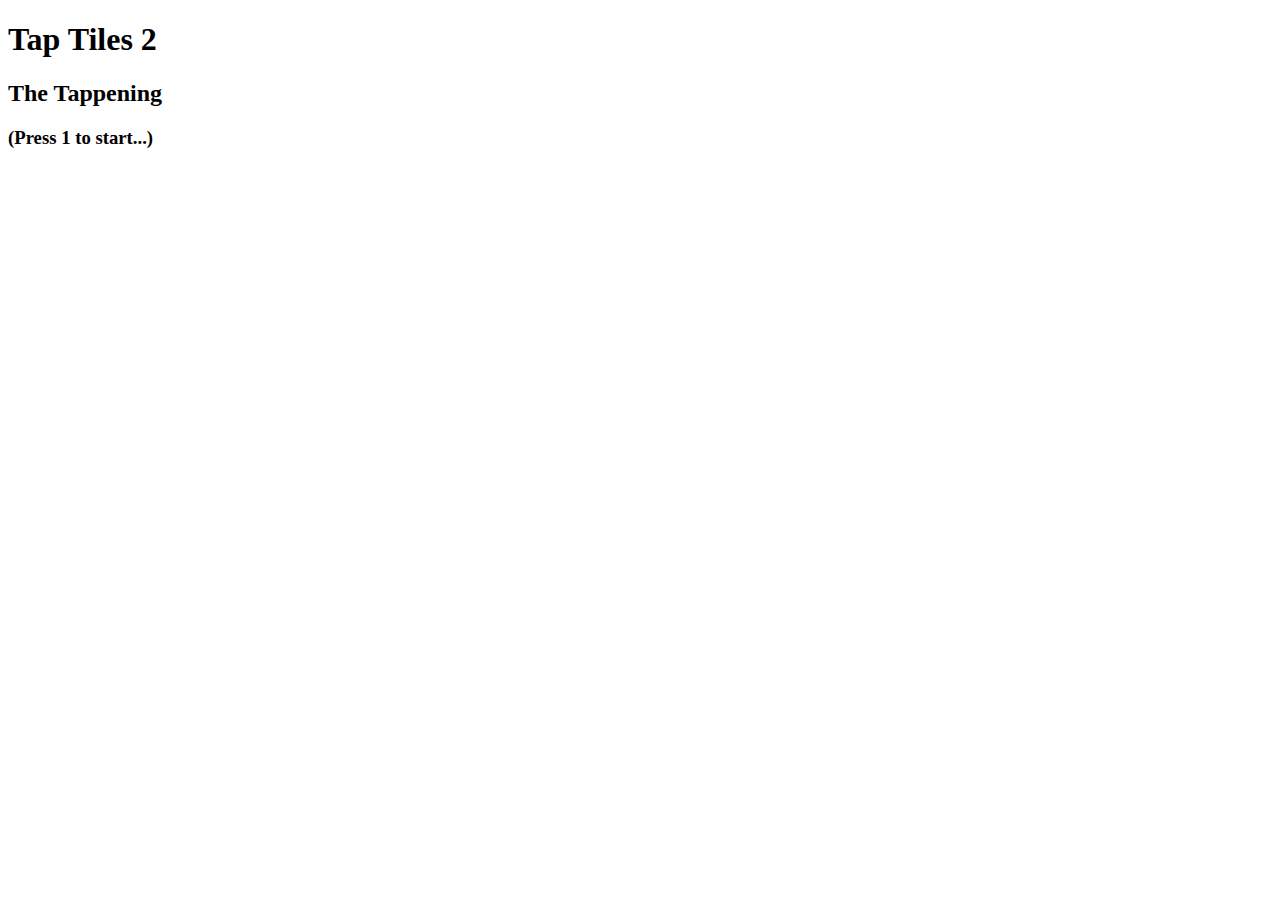
<file: taptiles2/index.html>
<!DOCTYPE html>
<html lang="en">
    <head>
        <meta charset="UTF-8">
        <title>test</title>
        <link rel="stylesheet" href="styles.css">
        <script src="app.js"></script>
    </head>

    <body>
      <div id="startScreen"  style="display: block;">
        <div>
          <h1>Tap Tiles 2</h1>
          <h2>The Tappening</h2>
        </div>
        <div>
          <h3>
            (Press 1 to start...)
          </h3>
        </div>
      </div>
      <div id="gameScreen" style="display: none;">
        <div id="gameButtons">
          <div class="row">
              <div class="column" onclick="playerPress('1')">
                <img  id="button1" src="images/button_BLUE.png" style="width:100%"> 
              </div>
              <div class="column" onclick="playerPress('2')">
                <img id="button2" src="images/button_BLUE.png" style="width:100%">
              </div>
              <div class="column"  onclick="playerPress('3')">
                <img id="button3" src="images/button_BLUE.png" style="width:100%">
              </div>
            </div>
            <div class="row">
              <div class="column"  onclick="playerPress('4')">
                <img id="button4" src="images/button_BLUE.png" style="width:100%">
              </div>
              <div class="column"  onclick="playerPress('5')">
                <img id="button5" src="images/button_BLUE.png" style="width:100%">
              </div>
              <div class="column"  onclick="playerPress('6')">
                <img id="button6" src="images/button_BLUE.png" style="width:100%">
              </div>
            </div>
            <div class="row">
              <div class="column"  onclick="playerPress('7')">
                <img id="button7" src="images/button_BLUE.png" style="width:100%">
              </div>
              <div class="column"  onclick="playerPress('8')">
                <img id="button8" src="images/button_BLUE.png" style="width:100%">
              </div>
              <div class="column"  onclick="playerPress('9')">
                <img id="button9" src="images/button_BLUE.png" style="width:100%">
              </div>
            </div>
            <!-- <b id="scoreText">Score:
              <div id="scoreText">
              </div>
            </b> -->
          </div>
      </div>
      <div id="gameOverScreen" style="display: none;">
        <h1>
          You lost!
        </h1>
        <h2 id="finalScoreText">
        </h2>
      </div>
    </body>
</html>
</file>
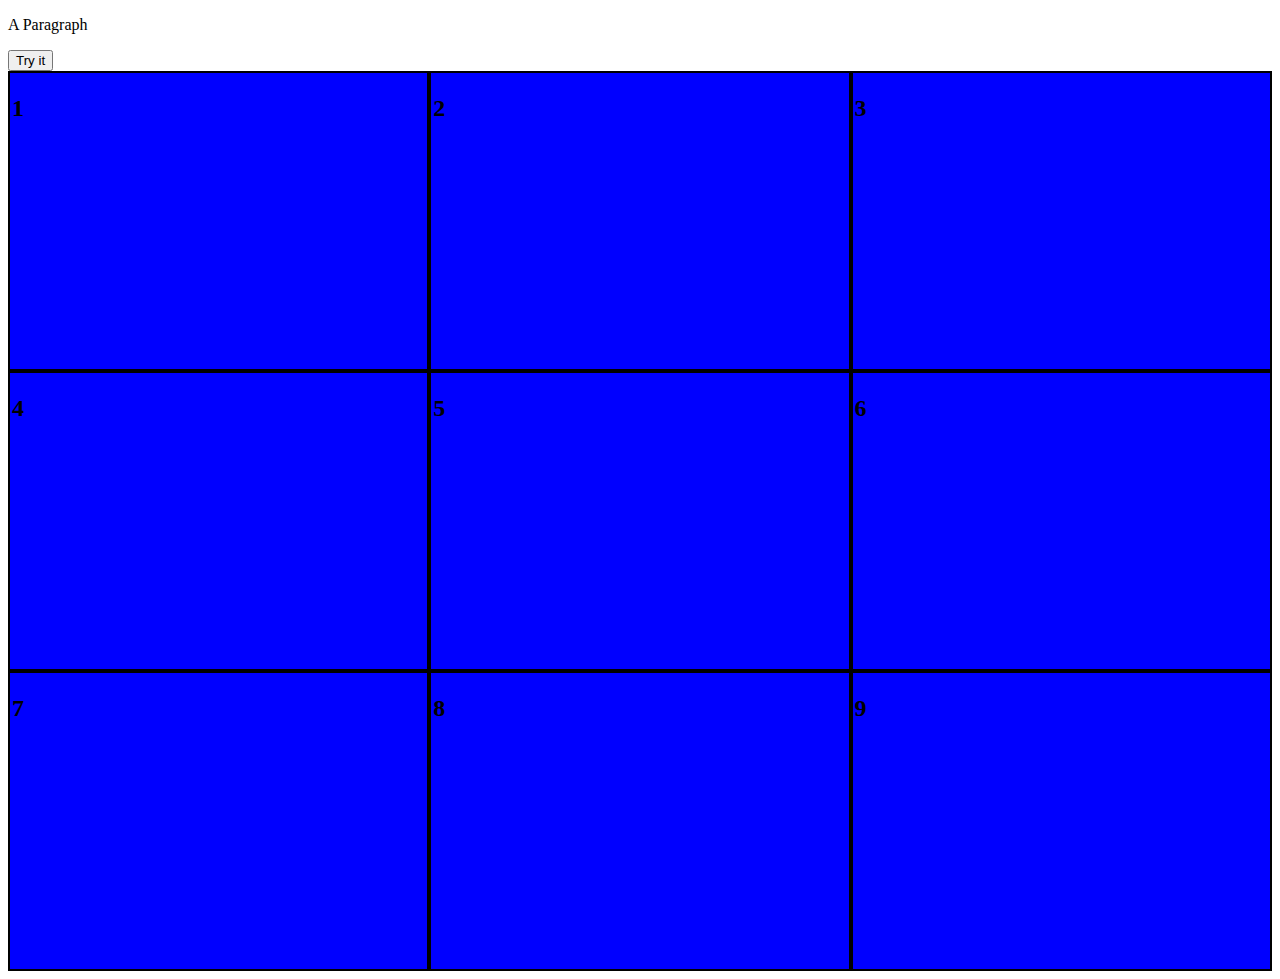
<file: thepage.html>
<!DOCTYPE html>
<html lang="en">
    <head>
        <meta charset="UTF-8">
        <title>test</title>
        <link rel="stylesheet" href="styles.css">
        <script src="thescript.js"></script>
    </head>

    <body>
        <p id="demo">A Paragraph</p>

<button type="button" onclick="myFunction()">Try it</button>

<!-- <div id="button1" class="square"></div>
<div id="button2" class="square"></div>
<div id="button3" class="square"></div>
<div id="button4" class="square"></div>
<div id="button5" class="square"></div>
<div id="button6" class="square"></div>
<div id="button7" class="square"></div>
<div id="button8" class="square"></div>
<div id="button9" class="square"></div> -->
<div class="row">
    <div id="button1" class="column" onclick="playerPress('1')">
      <h2>1</h2>
    </div>
    <div id="button2" class="column" onclick="playerPress('2')">
      <h2>2</h2>
    </div>
    <div id="button3" class="column"  onclick="playerPress('3')">
      <h2>3</h2>
    </div>
  </div>
  <div class="row">
    <div id="button4" class="column"  onclick="playerPress('4')">
      <h2>4</h2>
    </div>
    <div id="button5" class="column"  onclick="playerPress('5')">
      <h2>5</h2>
    </div>
    <div id="button6" class="column"  onclick="playerPress('6')">
      <h2>6</h2>
    </div>
  </div>
  <div class="row">
    <div id="button7" class="column"  onclick="playerPress('7')">
      <h2>7</h2>
    </div>
    <div id="button8" class="column"  onclick="playerPress('8')">
      <h2>8</h2>
    </div>
    <div id="button9" class="column"  onclick="playerPress('9')">
      <h2>9</h2>
    </div>
  </div>
  
        <!-- <img id="image" src="foto1.jpg">

        <script type = "text/javascript">
            var image = document.getElementById("image");
            var currentPos = 0;
            var images = ["foto1.jpg", "foto2.jpg", "foto3.jpg"]

            function volgendefoto() {
                if (++currentPos >= images.length)
                    currentPos = 0;

                image.src = images[currentPos];
            }

            setInterval(volgendefoto, 3000);
        </script> -->
    </body>
</html>
</file>
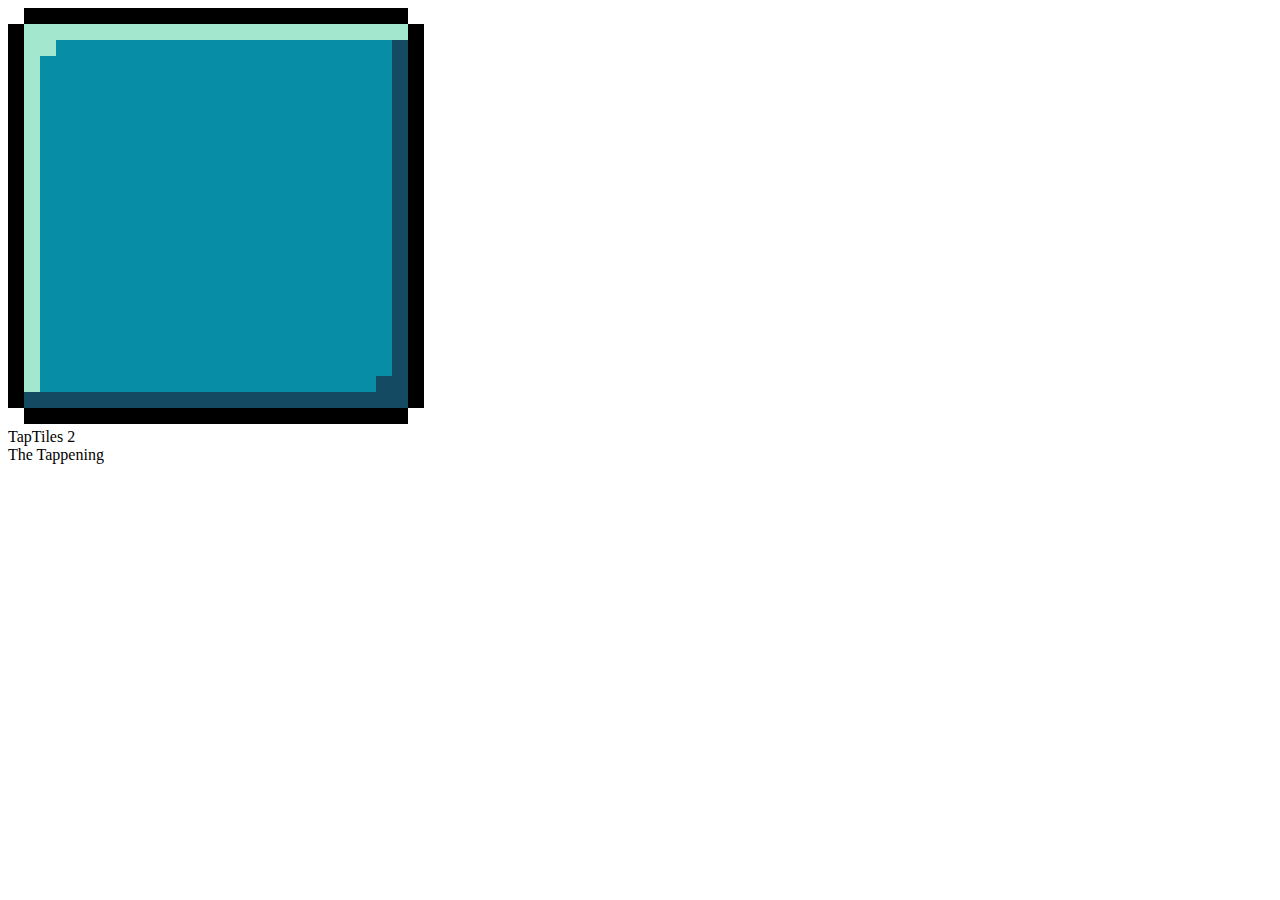
<file: taptiles2/index copy 2.html>
<!DOCTYPE html>
<html lang="en">
    <head>
        <meta charset="UTF-8">
        <title>test</title>
        <link rel="stylesheet" href="styles.css">
        <script src="app.js"></script>
    </head>

    <body>
      <div id="startScreen">
        <img class="test" src="images/button_BLUE.png"/>
        <div>
          <div class="caption eitbittext">TapTiles 2</div>
          <div class="subTitle eitbittext">The Tappening</div>
          <!-- <h1><p class="eitbittext">Tap Tiles 2</p></h1>
          <h2><p class="eitbittext">The Tappening</p></h2> -->

          <div class="buttonDiv">
            <!-- <img class="menuButton" src="images/menubuttons.png"> -->
            <div class="subTitle">


              <h3>
                <!-- <p class="eitbittext"> (Press 1 to start...)</p> -->
                </h3>
            </div>
          </div>
        </div>
      </div>
      <div id="gameScreen"  style="display: none;" class="grid-container">
        <div class="row">
          <div class="grid-item" onclick="playerPress('1')">
            <img  class="grid-item"  id="button1" src="images/button_BLUE.png">
          </div>
          <div class="grid-item" onclick="playerPress('2')">
            <img class="grid-item" id="button2" src="images/button_BLUE.png">
          </div>
          <div class="grid-item" onclick="playerPress('3')">
            <img class="grid-item" id="button3" src="images/button_BLUE.png">
          </div>  
        </div>
        <div class="row">
          <div class="grid-item" onclick="playerPress('4')">
            <img class="grid-item" id="button4" src="images/button_BLUE.png">
          </div>
          <div class="grid-item" onclick="playerPress('5')">
            <img class="grid-item" id="button5" src="images/button_BLUE.png">
          </div>
          <div class="grid-item" onclick="playerPress('6')">
            <img class="grid-item" id="button6" src="images/button_BLUE.png">
          </div>  
        </div>
        <div class="row">
          <div class="grid-item" onclick="playerPress('7')">
            <img class="grid-item" id="button7" src="images/button_BLUE.png">
          </div>
          <div class="grid-item" onclick="playerPress('8')">
            <img class="grid-item" id="button8" src="images/button_BLUE.png">
          </div>
          <div class="grid-item" onclick="playerPress('9')">
            <img class="grid-item" id="button9" src="images/button_BLUE.png">
          </div>  
        </div>
      </div>
      <!-- <div id="gameScreen" style="display: none;">
          <div class="row">
              <div class="column" onclick="playerPress('1')" style="width:33%">
                <img  id="button1" src="images/button_BLUE.png"> 
              </div>
              <div class="column" onclick="playerPress('2')" style="width:33%">
                <img id="button2" src="images/button_BLUE.png">
              </div>
              <div class="column"  onclick="playerPress('3')" style="width: 33%">
                <img id="button3" src="images/button_BLUE.png">
              </div>
            </div>
            <div class="row">
              <div class="column"  onclick="playerPress('4')">
                <img id="button4" src="images/button_BLUE.png" style="width:100%">
              </div>
              <div class="column"  onclick="playerPress('5')">
                <img id="button5" src="images/button_BLUE.png" style="width:100%">
              </div>
              <div class="column"  onclick="playerPress('6')">
                <img id="button6" src="images/button_BLUE.png" style="width:100%">
              </div>
            </div>
            <div class="row">
              <div class="column"  onclick="playerPress('7')">
                <img id="button7" src="images/button_BLUE.png" style="width:100%">
              </div>
              <div class="column"  onclick="playerPress('8')">
                <img id="button8" src="images/button_BLUE.png" style="width:100%">
              </div>
              <div class="column"  onclick="playerPress('9')">
                <img id="button9" src="images/button_BLUE.png" style="width:100%">
              </div>
            </div>
      </div> -->
      <div id="gameOverScreen" style="display: none;">
        <h1>
          You lost!
        </h1>
        <h2 id="finalScoreText">
        </h2>
      </div>
    </body>
</html>
</file>
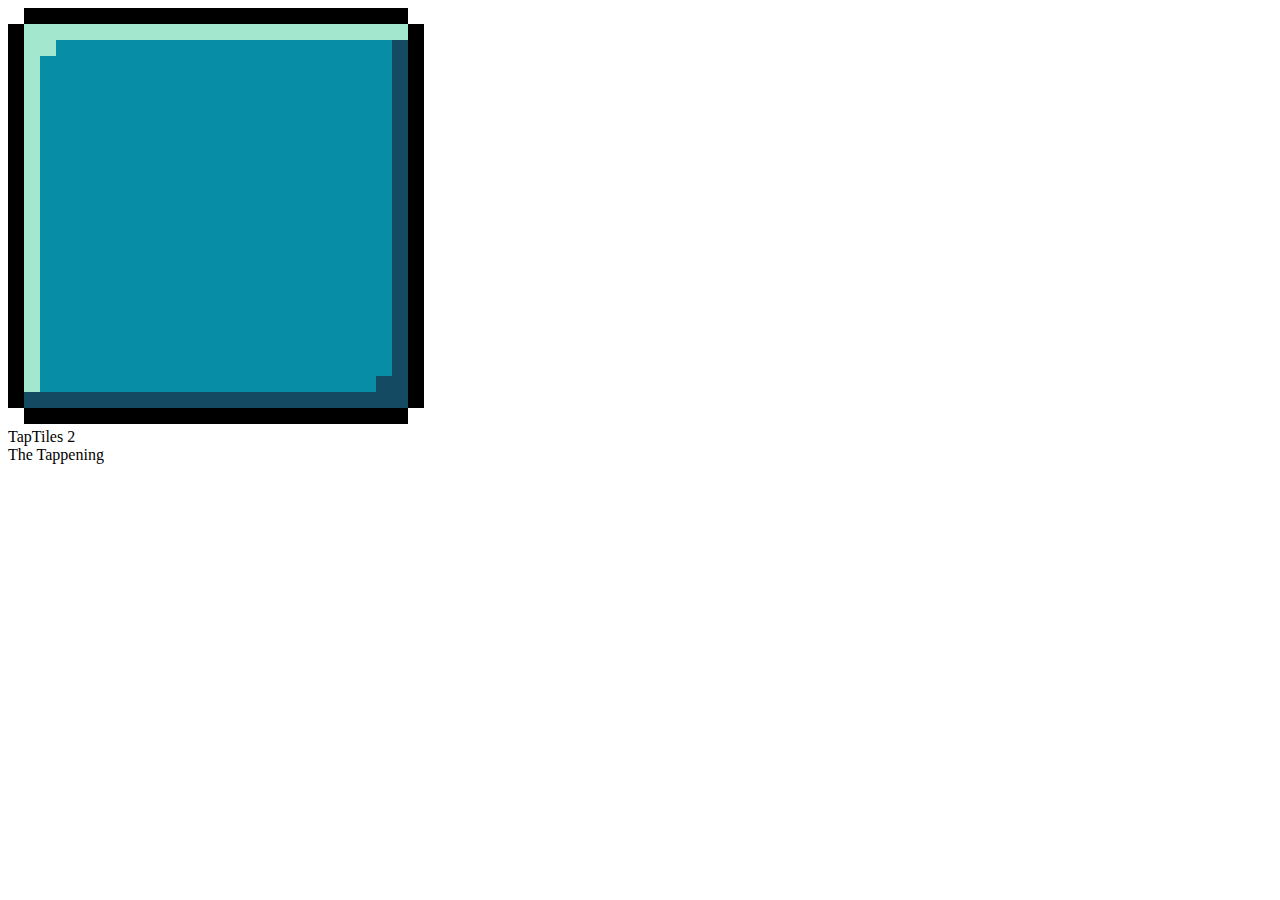
<file: taptiles2/index copy.html>
<!DOCTYPE html>
<html lang="en">
    <head>
        <meta charset="UTF-8">
        <title>test</title>
        <link rel="stylesheet" href="styles.css">
        <script src="app.js"></script>
    </head>

    <body>
      <div id="startScreen">
        <img class="test" src="images/button_BLUE.png"/>
        <div>
          <div class="caption eitbittext">TapTiles 2</div>
          <div class="subTitle eitbittext">The Tappening</div>
          <!-- <h1><p class="eitbittext">Tap Tiles 2</p></h1>
          <h2><p class="eitbittext">The Tappening</p></h2> -->

          <div class="buttonDiv">
            <!-- <img class="menuButton" src="images/menubuttons.png"> -->
            <div class="subTitle">


              <h3>
                <!-- <p class="eitbittext"> (Press 1 to start...)</p> -->
                </h3>
            </div>
          </div>
        </div>
      </div>
      <div id="gameScreen" style="display: none;">
        <!-- <div id="gameButtons"> -->
          <div class="row">
              <div class="column" onclick="playerPress('1')" style="width:33%">
                <img  id="button1" src="images/button_BLUE.png"> 
              </div>
              <div class="column" onclick="playerPress('2')" style="width:33%">
                <img id="button2" src="images/button_BLUE.png">
              </div>
              <div class="column"  onclick="playerPress('3')" style="width: 33%">
                <img id="button3" src="images/button_BLUE.png">
              </div>
            </div>
            <div class="row">
              <div class="column"  onclick="playerPress('4')">
                <img id="button4" src="images/button_BLUE.png" style="width:100%">
              </div>
              <div class="column"  onclick="playerPress('5')">
                <img id="button5" src="images/button_BLUE.png" style="width:100%">
              </div>
              <div class="column"  onclick="playerPress('6')">
                <img id="button6" src="images/button_BLUE.png" style="width:100%">
              </div>
            </div>
            <div class="row">
              <div class="column"  onclick="playerPress('7')">
                <img id="button7" src="images/button_BLUE.png" style="width:100%">
              </div>
              <div class="column"  onclick="playerPress('8')">
                <img id="button8" src="images/button_BLUE.png" style="width:100%">
              </div>
              <div class="column"  onclick="playerPress('9')">
                <img id="button9" src="images/button_BLUE.png" style="width:100%">
              </div>
            </div>
            <!-- <b id="scoreText">Score:
              <div id="scoreText">
              </div>
            </b> -->
          <!-- </div> -->
      </div>
      <div id="gameOverScreen" style="display: none;">
        <h1>
          You lost!
        </h1>
        <h2 id="finalScoreText">
        </h2>
      </div>
    </body>
</html>
</file>
<file: taptiles2/styles.css>
* {
  box-sizing: border-box;
}
.column {
  float: left;
  width: 33.33%;
  padding: 5px;
}

/* Clearfix (clear floats) */
.row::after {
  content: "";
  clear: both;
  display: table;
}
</file>
<file: styles.css>
.square {
    height: 50px;
    width: 50px;
    background-color: blue;
    border: 2px;
    padding: 2px;
    border-width: 2px;
    border-style: solid;
    border-color: black;
  }
  * {
    box-sizing: border-box;
  }
  
  /* Create three equal columns that floats next to each other */
  .column {
    float: left;
    width: 33.33%;
    padding: 10px;
    height: 300px; /* Should be removed. Only for demonstration */
    background-color: blue;
    border-width: 2px;
    border-style: solid;
    border-color: black;
    padding: 2px;
  }
  
  /* Clear floats after the columns */
  .row:after {
    content: "";
    display: table;
    clear: both;
  }
  .blinked{
      color:red;
  }
</file>
